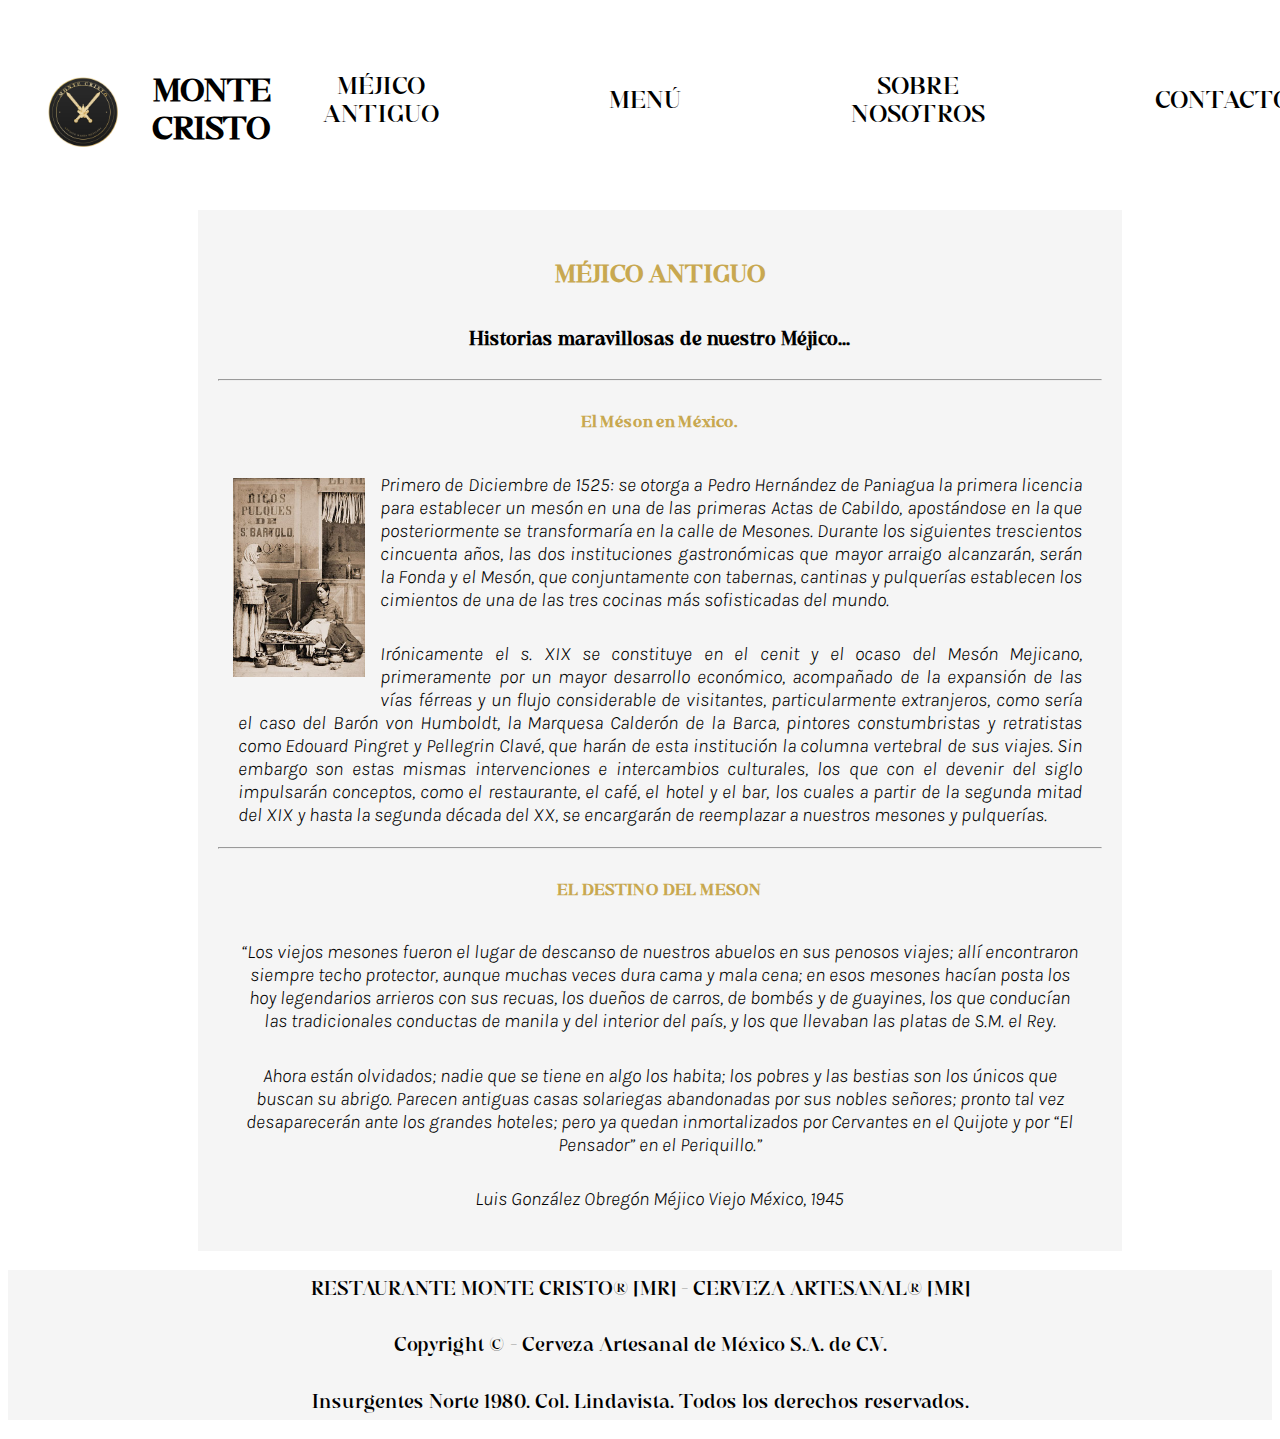
<file: m_antiguo.html>
<!DOCTYPE html>
<html lang="es">
<head>
    <meta charset="UTF-8">
    <meta name="viewport" content="width=device-width, initial-scale=1.0">
    <title>Méjico Antiguo</title>
    <link rel="stylesheet" href="styles.css">
    <link rel="html" href="index.html">
</head>
<body>
    <header>
        <img id="logo_header" src="imagenes/logomontecristo.png" alt="Logo Monte Cristo" height="70">
        <span id="title_mc"><h1><a href="index.html">MONTE CRISTO</a></h1></span>
        <nav id="nav_head">

            <ul>
                <li><a href="m_antiguo.html">MÉJICO ANTIGUO</a></li>
                <li><a href="menu.html">MENÚ</a></li>
                <li><a href="s_nstrs.html">SOBRE NOSOTROS</a></li>
                <li><a href="contacto.html">CONTACTO</a></li>
            </ul>
        </nav>
    </header>
    <div id="m_antiguo">
        <h2>MÉJICO ANTIGUO</h2>
        <h3>Historias maravillosas de nuestro Méjico...</h3>
        <hr>
        <h4>El Méson en México.</h4>
        <img id="ma1" src="imagenes/m_antiguo.jpg" alt="mejico antiguo meson">
        <p>Primero de Diciembre de 1525: se otorga a Pedro Hernández de Paniagua la primera licencia para establecer un mesón en una de las primeras Actas de Cabildo, apostándose en la que posteriormente se transformaría en la calle de Mesones. Durante los siguientes trescientos cincuenta años, las dos instituciones gastronómicas que mayor arraigo alcanzarán, serán la Fonda y el Mesón, que conjuntamente con tabernas, cantinas y  pulquerías establecen los cimientos de una de las tres cocinas más sofisticadas del mundo. 
</p>
        <p>Irónicamente el s. XIX se constituye en el cenit y el ocaso del Mesón Mejicano, primeramente por un mayor desarrollo económico, acompañado de la expansión de las vías férreas y un flujo considerable de visitantes, particularmente extranjeros, como sería el caso del Barón von Humboldt, la Marquesa Calderón de la Barca, pintores constumbristas y retratistas como Edouard Pingret y Pellegrin Clavé, que harán de esta institución la columna vertebral de sus viajes. Sin embargo son estas mismas intervenciones e intercambios culturales, los que con el devenir del siglo impulsarán conceptos, como el restaurante, el café, el hotel y el bar, los cuales a partir de la segunda mitad del XIX y hasta la segunda década del XX, se encargarán de reemplazar a nuestros mesones y pulquerías.</p>
        <hr>
        <section id="poema">
            <h4>EL DESTINO DEL MESON</h4>
        <p>“Los viejos mesones fueron el lugar de descanso de nuestros abuelos en sus penosos viajes; allí encontraron siempre techo protector, aunque muchas veces dura cama y mala cena; en esos mesones hacían posta los hoy legendarios arrieros con sus recuas, los dueños de carros, de bombés y de guayines, los que conducían las tradicionales conductas de manila y del interior del país, y los que llevaban las platas de S.M. el Rey.</p>
        <p>Ahora están olvidados; nadie que se tiene en algo los habita; los pobres y las bestias son los únicos que buscan su abrigo. Parecen antiguas casas solariegas abandonadas por sus nobles señores; pronto tal vez desaparecerán ante los grandes hoteles; pero ya quedan inmortalizados por Cervantes en el Quijote y por “El Pensador” en el Periquillo.”</p>
        <p>Luis González Obregón
Méjico Viejo
México, 1945</p>
        </section>
        
    </div>
    <footer>
        <p>RESTAURANTE MONTE CRISTO® [MR] - CERVEZA ARTESANAL® [MR]</p>
        <p>Copyright © - Cerveza Artesanal de México S.A. de C.V.</p>
        <p>Insurgentes Norte 1980. Col. Lindavista. Todos los derechos reservados.</p>
    </footer>
</body>
</html>
</file>
<file: styles.css>
.html, body{
    background-color: white;
    color: black;
}

@font-face {
    font-family: 'Elegante Classica';
    src: url(fonts/EleganteClassica.woff2) format(woff2);
    font-display: swap;
}

@font-face {
    font-family: 'Karla-LightItalic';
    src: url(fonts/Karla-LightItalic.woff2) format(woff2);
    font-display: swap;
}

header {
    display: flex;
    align-items: center;
    padding: 20px;
}

#nav_head ul{
    position: relative;
    display: flex;
    flex-direction: row;
    list-style-type: none;
    padding: 4%;
    margin-top: 5px;
    gap:170px;
    font-family: 'Elegante Classica';
    text-align: center;
    font-size:x-large;
    align-items: center;
}

#nav_head a{
    color: black;
    text-decoration: none;
    font-weight: 1200;
}

#nav_head a:hover{
    color: #C8A850;
}

#logo_header{
    margin-left: 20px;
    margin-top: 5px;
}

#title_mc{
    margin-left: 20px;
    text-align: left;
    font-family: 'Elegante Classica';
}

.nav_menu{
    display: block;
    width: 250px;
    margin-left: 20px;
    margin-top: 5px;
    position: fixed;
}

.nav_menu ul{
    list-style-type: none;
    font-family: 'Elegante Classica';
    font-size: large;
}

.nav_menu a{
    background-color: white;
    color: black;
    text-decoration: none;
}

.nav_menu a:hover{
    color: #C8A850;
}

.nav_menu ul li a {
    display: block; 
    padding: 17px 0; 
}

.principal{
    position: static;
    background-color: #F5F5F5;
    width: 77%;
    margin-left: 300px;
    margin-top: 40px;
    padding: 20px;
}

#bienvenida{
    text-align: center;
    font-family: 'Elegante Classica';
    font-weight: bold;
    font-size: xx-large;
    color: #C8A850;
    position: relative;
    margin-top: 6px;
}

.principal p{
    font-family: 'Karla-LightItalic';
    text-align: justify ;
    padding: 20px;
    font-size: larger;
    font-weight: 500;
}

.principal img{
    display: block;
    max-width: 65%;
    margin: auto;
    height: auto;
    padding-top:  15px;
}

#especialidades h3{
    font-family: 'Elegante Classica';
    text-align: center;
    font-weight: bold;
    font-size: xx-large;
    color: #C8A850;
    position: relative;
    margin-top: 5px;
    padding: 20px;
    padding-top: 90px;
}

#sopes_pato{
    display: block;
    float: inline-end;
    max-width: 65%;
    margin: auto;
    height: auto;
    padding:  15px;
}

#filete_plancha{
    display: block;
    float: inline-start;
    max-width: 65%;
    margin: auto;
    height: 35%;
    padding: 15px;
}

#n_espacios h3{
    font-family: 'Elegante Classica';
    text-align: center;
    font-weight: bold;
    font-size: xx-large;
    color: #C8A850;
    position: relative;
    margin-top: 5px;
    padding: 20px;
    padding-top: 90px;
}

#servicios h3{
    font-family: 'Elegante Classica';
    text-align: center;
    font-weight: bold;
    font-size: xx-large;
    color: #C8A850;
    position: relative;
    margin-top: 5px;
    padding: 20px;
}

#como_llegar h3{
    font-family: 'Elegante Classica';
    text-align: center;
    font-weight: bold;
    font-size: xx-large;
    color: #C8A850;
    position: relative;
    margin-top: 5px;
    padding: 20px;
}

#reservaciones h3{
    font-family: 'Elegante Classica';
    text-align: center;
    font-weight: bold;
    font-size: xx-large;
    color: #C8A850;
    position: relative;
    margin-top: 5px;
    padding: 20px;
}

#s_principal figcaption{
    padding: 20px;
    font-family: 'Elegante Classica';
    font-size: large;
    font-weight: bold;
    text-align: center;
}

#cap_vest{
    font-family: 'Elegante Classica';
    font-size: large;
    font-weight: bold;
    text-align: center;
    margin-top: 20px;
    padding: 20px;
}

#cap_terr{
    font-family: 'Elegante Classica';
    font-size: large;
    font-weight: bold;
    text-align: center;
    margin-top: 20px;
    padding: 20px;
}

#vestibulo{
    max-width: 65%;
    height: auto;
}

#privados figcaption{
    padding: 20px;
    font-family: 'Elegante Classica';
    font-size: large;
    font-weight: bold;
    text-align: center;
    margin-top: 20px;
}

#terraza_jardin figcaption{
    padding: 20px;
    font-family: 'Elegante Classica';
    font-size: large;
    font-weight: bold;
    text-align: center;
}

#n_espacios h2{
    font-family: 'Karla-LightItalic';
    font-size: medium;
}

#n_espacios a{
    text-decoration: none;
    color: #C8A850;
}

#n_espacios a:hover{
    color: rgb(165, 103, 3);
}

#servicios p{
    padding: 3px;
    margin-left: 30px;
}

#servicios img{
    float: right;
    display: block;
    padding: 30px;
    max-width: 30%;
    margin-right: 100px;
}

#como_llegar h2{
    padding: 5px;
    font-family: 'Elegante Classica';
    font-size: large;
    font-weight: bold;
    text-align: center;
}

#como_llegar p{
    text-align: center;
}

#como_llegar iframe{
    display: block;
    margin: auto;
}

#reservaciones label, input{
    text-align: justify;
    display: flex;
    flex-direction: column-reverse;
    padding: 4px;
    font-family: 'Karla-LightItalic';
}

footer{
    background-color: #F5F5F5;
}

footer p{
    text-align: center;
    font-family: 'Elegante Classica';
    padding: 7px;
}

#m_antiguo{
    position: static;
    background-color: #F5F5F5;
    width: 70%;
    height: auto;
    margin-left: 15%;
}

#m_antiguo h2, h3, h4{
    font-family: 'Elegante Classica';
    color: #C8A850;
    padding: 10px;
    text-align: center;
}

#m_antiguo h3{
    color: black;
}

#m_antiguo p{
    font-family: 'Karla-LightItalic';
    text-align: justify ;
    padding-left: 20px;
    padding-right: 20px;
    font-size: larger;
    font-weight: 500;
}

#ma1{
    display: block;
    margin: auto;
    float: inline-start;
    padding: 15px;
    max-width: 30%;
    width: 15%;
}


#tabla_esp img{
    max-height: 80%;
    display: block;
    margin: auto;
}

#tabla_esp{
    display: block;
    margin-left: 15%;
}

#poema p{
    text-align: center;
}

.recetas h2, h3{
    font-family: 'Elegante Classica';
    color: #C8A850;
    padding: 10px;
    text-align: center;
}

.recetas p{
    font-family: 'Karla-LightItalic';
    text-align: center;
    padding-left: 20px;
    padding-right: 20px;
    font-size: larger;
    font-weight: 500;
}

.recetas table{
    display: block;
    margin: 20%;
    margin-top: 50px;
}

.recetas{
    position: static;
    background-color: #F5F5F5;
    width: 70%;
    height: auto;
    margin-left: 15%;
}

#nosotros h2{
    font-family: 'Elegante Classica';
    color: #C8A850;
    padding: 10px;
    text-align: center;
}

#nosotros p{
    font-family: 'Karla-LightItalic';
    text-align: justify;
    padding: 20px;
    font-size: larger;
    font-weight: 500;
}

#nosotros{
    position: static;
    background-color: #F5F5F5;
    width: 70%;
    height: auto;
    margin-left: 15%;
}

#nosotros img{
    display: block;
    float: right;
    padding: 15px;
}

.cntc{
    position: static;
    background-color: #F5F5F5;
    width: 70%;
    height: auto;
    margin-left: 15%;
}

.cntc label, p{
    font-family: 'Karla-LightItalic';
    text-align: justify;
    padding: 10px;
    padding-bottom: 2px;
    font-size: larger;
    font-weight: 500;
}

.cntc h2, h1, h3{
    font-family: 'Elegante Classica';
    color: #C8A850;
    padding: 10px;
    text-align: center;
}

#menu_rec{
    color: black;
    display: block;
    position: fixed;
    padding: 15px;
}

#menu_rec a{
    text-decoration: none;
    font-family: 'Elegante Classica';
    color:black;

}

#menu_rec a:hover{
    color:#C8A850;
}

#menu_rec{
    display: block;
    width: 250px;
    margin-left: 20px;
    margin-top: 5px;
    position: fixed;
}

.recetas p{
    text-align: justify;
    padding: 15px;
    padding-bottom: 7px;
}

.recetas img{
    display: block;
    margin: auto;
    max-width:30%;
    width:20%;
    float: left;
    padding: 15px;
}

.recetas section, div{
    padding: 20px;
}

#title_mc a{
    color: black;
    text-decoration: none;
}

#title_mc a:hover{
    color: #C8A850;
}
</file>
